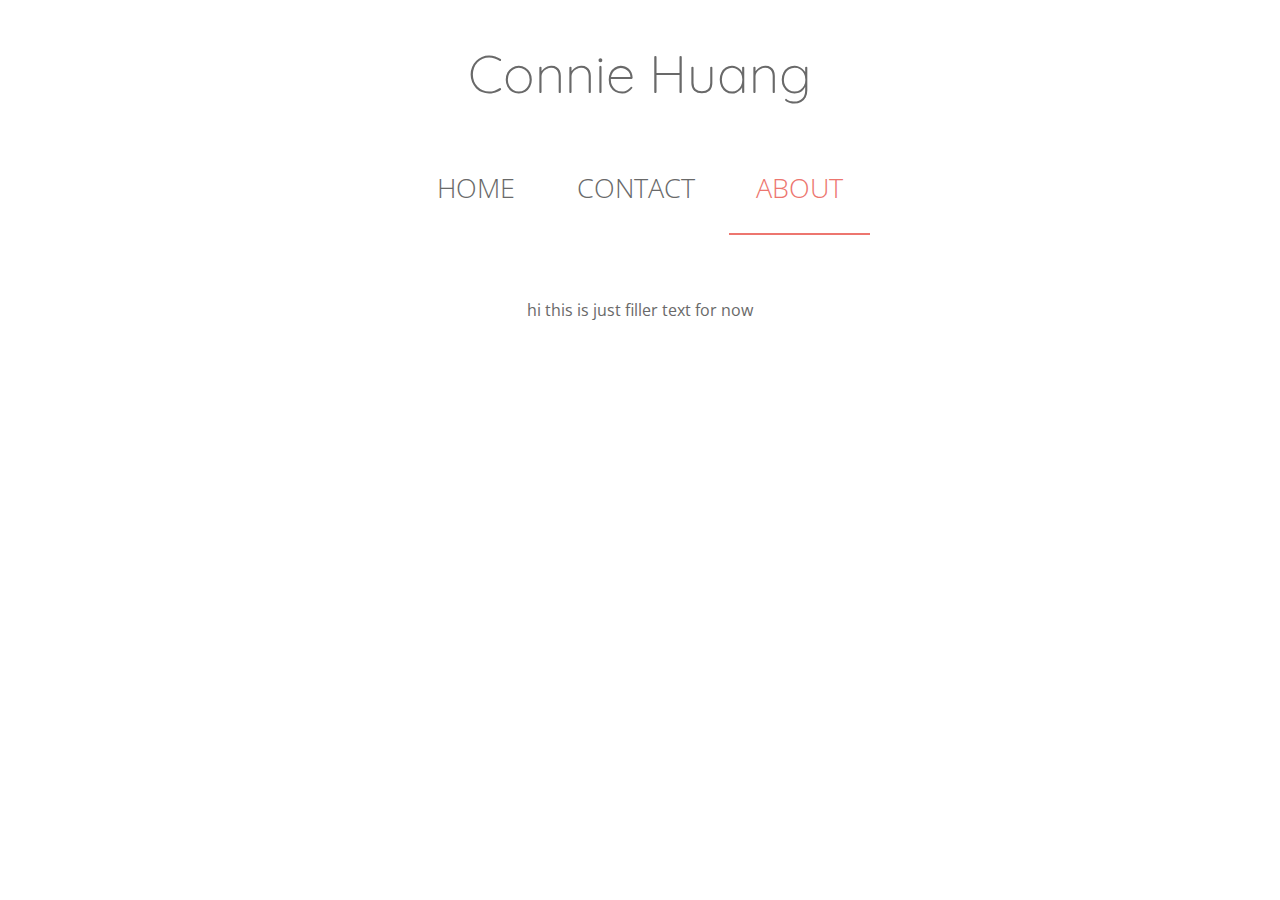
<file: FINAL-PROJECT/test/about.html>
<html lang="en">

<head>
    <!--Character Set, Viewport, Stylesheet, Fonts, Scripts-->
    <meta charset="utf-8">
    <meta name="viewport" content="width=device-width, initial-scale=1.0">
    <link rel="stylesheet" type="text/css" href="style/style.css">
    <link rel="preconnect" href="https://fonts.gstatic.com">
    <link rel="preconnect" href="https://fonts.gstatic.com">
    <link href="https://fonts.googleapis.com/css2?family=Open+Sans:wght@300;400;600&family=Quicksand:wght@300;400;500;600;700&display=swap" rel="stylesheet">
    <script src="style/filter.js"></script>

    <!--Title, Description, Keywords, Author-->
    <title>Connie Huang | About</title>
    <meta name="description" content="Portfolio website made by Connie Huang">
    <meta name="keywords" content="portfolio, website">
    <meta name="author" content="Connie Huang">
</head>
    
<body>
    <header>
        <!--Main Header Text-->
        <h1 class="header">Connie Huang</h1>
        
        <!--Navigation Menu-->
        <nav class="navContainer">
            <a href="index.html" class="navItem">Home</a>
            <a href="contact.html" class="navItem">Contact</a>
            <a href="about.html" class="navItem active">About</a>
        </nav>
    </header>
    
    <main>
    <p>hi this is just filler text for now</p>
    </main>
    
</body>
    
</html>
</file>
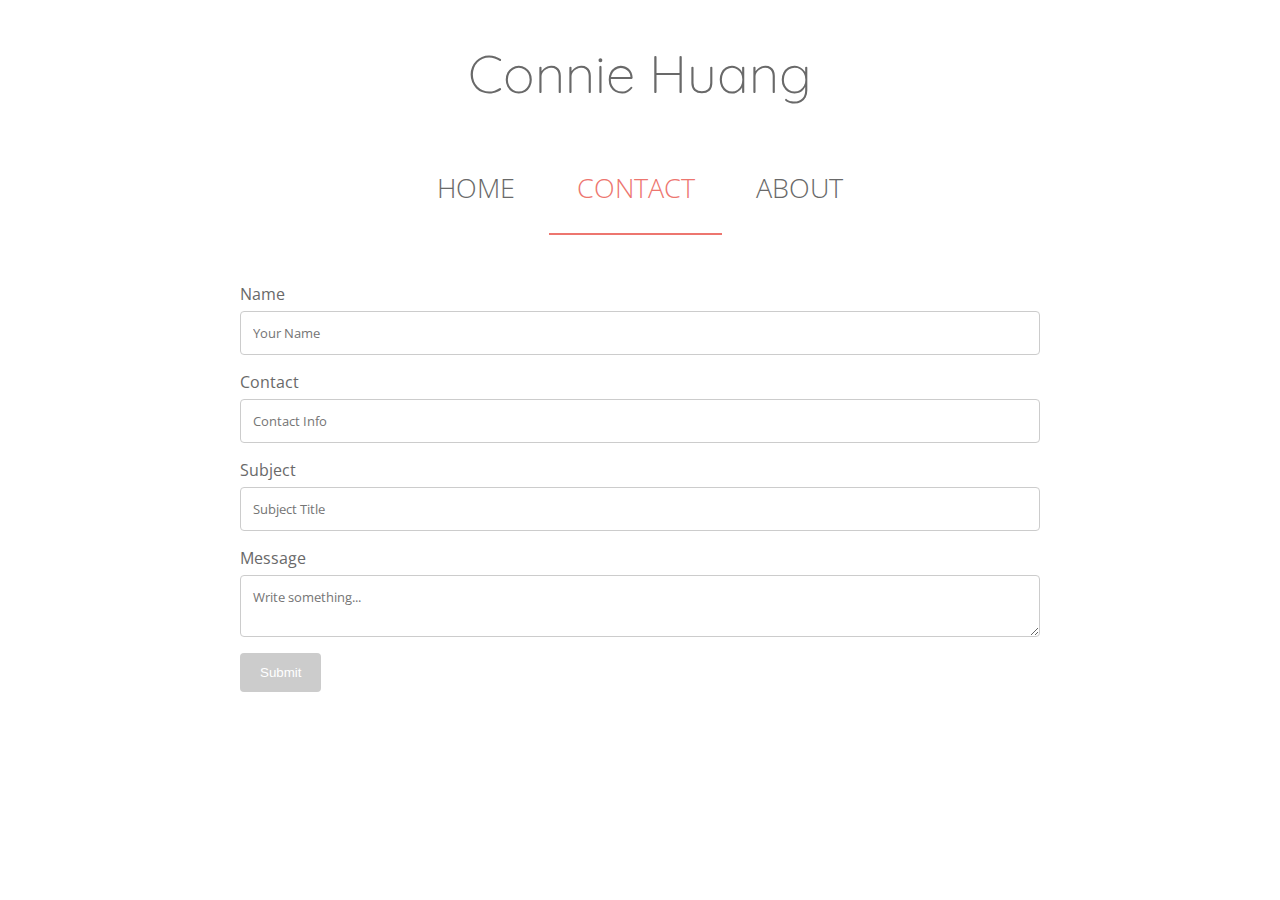
<file: FINAL-PROJECT/test/contact.html>
<html lang="en">

<head>
    <!--Character Set, Viewport, Stylesheet, Fonts, Scripts-->
    <meta charset="utf-8">
    <meta name="viewport" content="width=device-width, initial-scale=1.0">
    <link rel="stylesheet" type="text/css" href="style/style.css">
    <link rel="preconnect" href="https://fonts.gstatic.com">
    <link rel="preconnect" href="https://fonts.gstatic.com">
    <link href="https://fonts.googleapis.com/css2?family=Open+Sans:wght@300;400;600&family=Quicksand:wght@300;400;500;600;700&display=swap" rel="stylesheet">
    <script src="style/filter.js"></script>

    <!--Title, Description, Keywords, Author-->
    <title>Connie Huang | Contact</title>
    <meta name="description" content="Portfolio website made by Connie Huang">
    <meta name="keywords" content="portfolio, website">
    <meta name="author" content="Connie Huang">
</head>
    
<body>
    <header>
        <!--Main Header Text-->
        <h1 class="header">Connie Huang</h1>
        
        <!--Navigation Menu-->
        <nav class="navContainer">
            <a href="index.html" class="navItem">Home</a>
            <a href="contact.html" class="navItem active">Contact</a>
            <a href="about.html" class="navItem">About</a>
        </nav>
    </header>
    
    <main>
    <!--Contact Form-->
    <div class="formContainer">
        <form action="/contact" method="post">
            <label for="name">Name</label><br>
            <input type="text" id="name" name="name" placeholder="Your Name"><br>

            <label for="contact">Contact</label><br>
            <input type="text" id="contact" name="contact" placeholder="Contact Info"><br>

            <label for="subject">Subject</label><br>
            <input type="text" id="subject" name="subject" placeholder="Subject Title" required><br>

            <label for="message">Message</label><br>
            <textarea id="message" name="message" placeholder="Write something..." required></textarea><br>

            <input type="submit" value="Submit">
        </form>
    </div>
    </main>
    
</body>
    
</html>
</file>
<file: FINAL-PROJECT/test/style/style.css>
/*https://www.w3schools.com/howto/howto_css_contact_form.asp*/
/*https://www.w3schools.com/howto/howto_js_filter_elements.asp*/
/*https://www.w3schools.com/css/tryit.asp?filename=trycss_image_gallery_responsive*/

body {
    font-family: 'Open Sans', sans-serif;
    
    text-align: center;
    background-color: white;
    color: dimgrey;
    
    margin: auto;
    padding: 2.5em;
    max-width: 50em;
}
main {
    padding-top: 3em;
    padding-bottom: 3em;
}

/* Header */
h1.header {
    font-family: 'Quicksand', sans-serif;
    text-align: center;
    font-weight: 300;
    font-size: clamp(2.5em, 8vw, 3.3em);
}

/* Navigation */
nav {
    font-family: 'Open Sans', sans-serif;
    text-align: center;
    font-weight: 300;
    text-transform: uppercase;
    font-size: clamp(1em, 3vw, 1.7em);
}
nav a {
    display: inline-block;
    padding: 1em;
}
a:link {
    text-decoration: none;
    color: inherit;
}
a:visited {
    text-decoration: inherit;
    color: inherit;
}
.navContainer a:hover {
    text-decoration: inherit;
    color: #ed766f;
    border-bottom: 2px solid #ed766f;
}
a.active {
    color: #ed766f;
    border-bottom: 2px solid #ed766f;
}

/* Style the buttons */
.btn {
    font-family: 'Quicksand', sans-serif;
    border: none;
    outline: none;
    padding: 0.5em 0.9em;
    cursor: pointer;
    background-color: inherit;
    color: inherit;
    font-size: 0.9em;
}
.btn:hover {
    color: #ed766f;
}
.btn.active {
    color: #ed766f;
}

/* Content */
.contentContainer {
    overflow: hidden;
    padding: 2.5em;
    display: flex;
    flex-wrap: wrap;
    justify-content: center;
}
.contentTag {
    flex: 40%;
    max-width: 40%;
    margin: 0.4em;
    padding: 0.4em;
    display: none; /* Hidden by default */
}
.contentTag:hover {
    box-shadow: 5px 5px #ed766f;
}
.contentTag img {
    width: 100%;
    height: auto;
}
div.desc {
    padding: 15px;
    text-align: center;
    word-wrap: break-word;
}
.show {
    /* The "show" class is added to the filtered elements */
    display: block;
}

/* Form */
.formContainer {
    text-align: left;
}
input[type=text], select, textarea {
    font-family: 'Open Sans', sans-serif;
    width: 100%;
    padding: 12px;
    border: 1px solid #ccc;
    border-radius: 4px;
    box-sizing: border-box;
    margin-top: 6px;
    margin-bottom: 16px;
    resize: vertical;
}
input[type=submit] {
    background-color: #ccc;
    color: white;
    padding: 12px 20px;
    border: none;
    border-radius: 4px;
    cursor: pointer;
}
input[type=submit]:hover {
    background-color: #ed766f;
}
.container {
    border-radius: 5px;
    background-color: #f2f2f2;
    padding: 20px;
}
</file>
